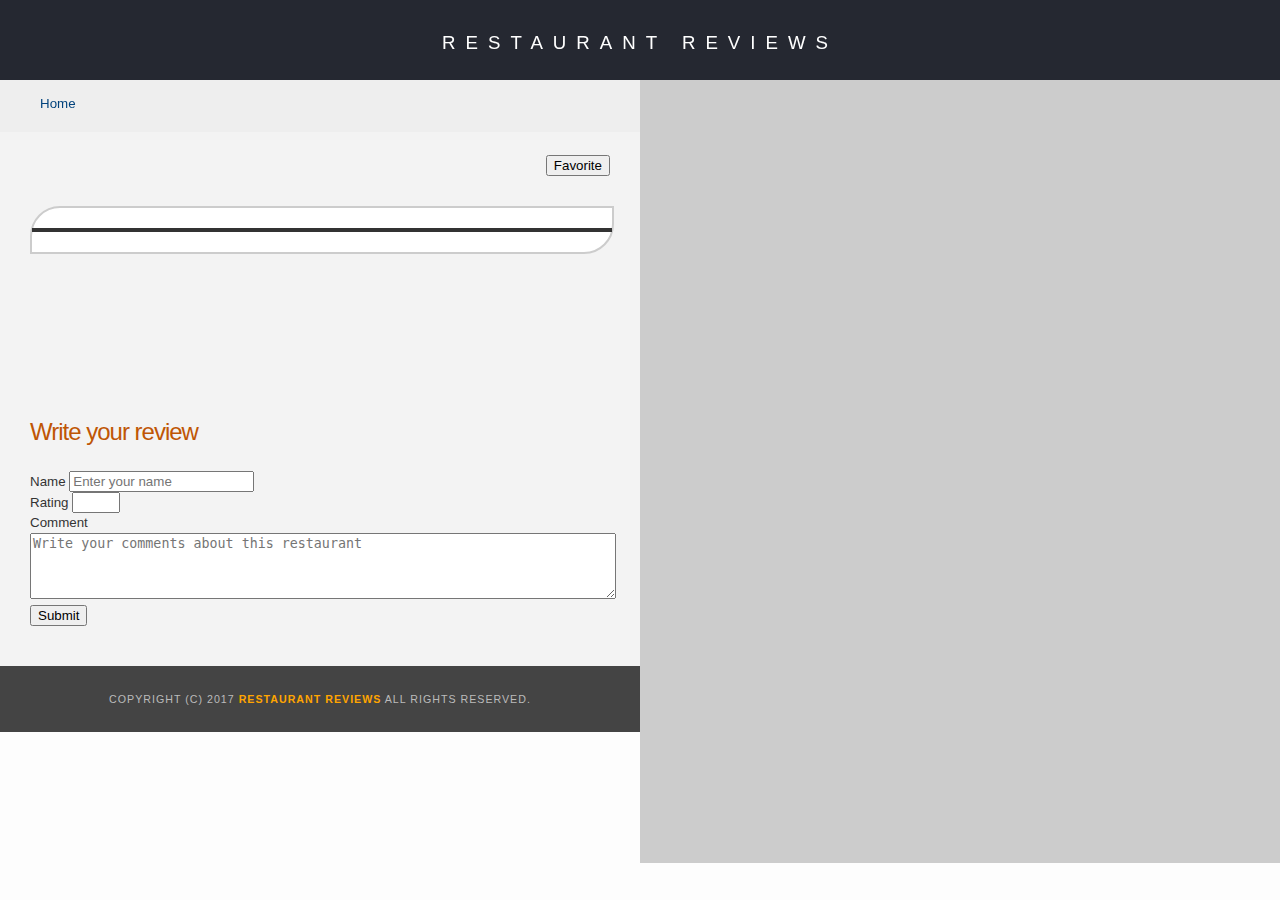
<file: restaurant.html>
<!DOCTYPE html>
<html lang="en">

<head>
  <script>
    if (navigator.serviceWorker) {
      navigator.serviceWorker.register('sw.js').then(function (reg) {
        console.log('service worker registered');
      }).catch(function (err) {
        console.log('service worker registering failed');
      });
    }
  </script>
  <!-- Normalize.css for better cross-browser consistency -->
  <link rel="stylesheet" src="//normalize-css.googlecode.com/svn/trunk/normalize.css" />
  <!-- Main CSS file -->
  <link rel="stylesheet" href="css/styles.css" type="text/css">
  <meta charset="utf-8">
  <meta name="viewport" content="width=device-width, initial-scale=1">
  <link rel="manifest" href="/manifest.json">
  <meta name="theme-color" content="#252831">
  <link rel="stylesheet" href="https://unpkg.com/leaflet@1.3.1/dist/leaflet.css" integrity="sha512-Rksm5RenBEKSKFjgI3a41vrjkw4EVPlJ3+OiI65vTjIdo9brlAacEuKOiQ5OFh7cOI1bkDwLqdLw3Zg0cRJAAQ==" crossorigin=""/>
  <title>Restaurant Info</title>
</head>

<body class="inside">
  <!-- Beginning header -->
  <header class="restaurant-header">
    <!-- Beginning nav -->
    <nav role="navigation">
      <h1><a href="/">Restaurant Reviews</a></h1>
    </nav>
    <!-- End nav -->

    <!-- Beginning breadcrumb -->
    <nav role="navigation" aria-label="Breadcrumb">
      <ul id="breadcrumb" class="restaurant-breadcrumb">
        <li><a href="/">Home</a></li>
      </ul>
    </nav>
    <!-- End breadcrumb -->
  </header>
  <!-- End header -->

  <!-- Beginning main -->
  <main>
    <!-- Beginning map -->
    <section id="map-container" class="restaurant-map">
      <div id="map" role="application" aria-label="Map with restaurant"></div>
    </section>
    <!-- End map -->
    <!-- Beginning restaurant -->
    <section id="restaurant-container" class="restaurant-container">
      <div class="restaurant-title">
        <h2 id="restaurant-name"></h2>
        <button type="button" aria-pressed="false"
                id="restaurant-favorite" class="restaurant-favorite"
                onclick="toggleFavorite(event)">Favorite</button>
      </div>
      <div class="restaurant-detail">
        <img id="restaurant-img">
        <p id="restaurant-cuisine"></p>
        <p id="restaurant-address"></p>
        <table id="restaurant-hours"></table>
      </div>
    </section>
    <!-- end restaurant -->
    <!-- Beginning reviews -->
    <section id="reviews-container" class="reviews-container">
      <ul id="reviews-list"></ul>
    </section>
    <!-- End reviews -->
    <!-- Beginning send review -->
    <section class="send-review-container">
      <h4>Write your review</h4>
      <form class="send-review-form" onsubmit="sendReview(this);return false">
        <div>
          <label for="name">Name</label>
          <input id="name" type="text" placeholder="Enter your name" required>
        </div>

        <div>
          <label for="rating">Rating</label>
          <input id="rating" type="number" min="1" max="5" required>
        </div>

        <div>
          <label for="comments">Comment</label><br>
          <textarea id="comments" class="comment-area" rows="4"
                    placeholder="Write your comments about this restaurant" required></textarea>
        </div>
        <input id='submitBtn' type="submit">
      </form>
    </section>
    <!-- End send review -->
  </main>
  <!-- End main -->

  <!-- Beginning footer -->
  <footer id="footer">
    Copyright (c) 2017 <a href="/"><strong>Restaurant Reviews</strong></a> All Rights Reserved.
  </footer>
  <!-- End footer -->
  <script src="https://unpkg.com/leaflet@1.3.1/dist/leaflet.js" integrity="sha512-/Nsx9X4HebavoBvEBuyp3I7od5tA0UzAxs+j83KgC8PU0kgB4XiK4Lfe4y4cgBtaRJQEIFCW+oC506aPT2L1zw==" crossorigin=""></script>
  <!-- Beginning scripts -->
  <!-- Database helpers -->
  <script type="text/javascript" src="js/dbhelper.js"></script>
  <!-- Main javascript file -->
  <script type="text/javascript" src="js/restaurant_info.js"></script>
  <!-- End scripts -->

</body>

</html>
</file>
<file: css/styles.css>
@charset "utf-8";
/* CSS Document */

body, td, th, p {
  font-family: Arial, Helvetica, sans-serif;
  font-size: 10pt;
  color: #333;
  line-height: 1.5;
}

body {
  background-color: #fdfdfd;
  margin: 0;
  position: relative;
}

ul, li {
  font-family: Arial, Helvetica, sans-serif;
  font-size: 10pt;
  color: #333;
}

a {
  color: orange;
  text-decoration: none;
}

a:hover, a:focus {
  color: #3397db;
  text-decoration: none;
}

a img {
  border: none 0 #fff;
}

h1, h2, h3, h4, h5, h6 {
  font-family: Arial, Helvetica, sans-serif;
  margin: 0 0 20px;
}

article, aside, canvas, details, figcaption, figure, footer, header, hgroup, menu, nav, section {
  display: block;
}

#maincontent {
  background-color: #f3f3f3;
  min-height: 100%;
}

#footer {
  box-sizing: border-box;
  background-color: #444;
  color: #bbb;
  font-size: 8pt;
  letter-spacing: 1px;
  padding: 25px;
  text-align: center;
  text-transform: uppercase;
}

/* ====================== Navigation ====================== */
nav {
  width: 100%;
}

nav h1 {
  margin: auto;
  height: 80px;
  line-height: 80px;
  background-color: #252831;
  text-align: center;
  vertical-align: center;
}

nav h1 a {
  color: #fff;
  font-size: 14pt;
  font-weight: 200;
  letter-spacing: 2px;
  text-transform: uppercase;
}

#breadcrumb {
  padding: 10px 40px 16px;
  list-style: none;
  background-color: #eee;
  font-size: 17px;
  margin: 0;
}

/* Display list items side by side */
#breadcrumb li {
  display: inline;
}

/* Add a slash symbol (/) before/behind each list item */
#breadcrumb li + li:before {
  padding: 8px;
  color: black;
  content: "/\00a0";
}

/* Add a color to all links inside the list */
#breadcrumb li a {
  color: #02437d;
  text-decoration: none;
}

/* Add a color on mouse-over */
#breadcrumb li a:hover {
  color: #01447e;
  text-decoration: underline;
}

@media (min-width: 450px) {
  nav h1 a {
    letter-spacing: 10px;
  }
}

/* ====================== Map ====================== */
#map {
  height: 400px;
  width: 100%;
  background-color: #ccc;
}

/* ====================== Restaurant Filtering ====================== */
.filter-options {
  width: 100%;
  background-color: #3397db;
  align-items: center;
}

.filter-options .filter-title {
  color: white;
  font-size: 1.5rem;
  font-weight: normal;
  line-height: 1;
  margin: 0 20px;
}

.filter-options select {
  background-color: white;
  border: 1px solid #fff;
  font-family: Arial, sans-serif;
  font-size: 11pt;
  height: 35px;
  letter-spacing: 0;
  margin: 10px;
  padding: 0 10px;
  width: 200px;
}

/* ====================== Restaurant Listing ====================== */
.restaurants-list {
  background-color: #f3f3f3;
  list-style: outside none none;
  margin: 0;
  padding: 30px 15px 60px;
  text-align: center;
  display: flex;
  flex-wrap: wrap;
}

.restaurants-list .restaurant {
  background-color: #fff;
  border: 2px solid #ccc;
  font-family: Arial, sans-serif;
  margin: 15px;
  min-height: 380px;
  border-radius: 30px 0;
  text-align: left;
  width: 100%;
}

.restaurants-list .restaurant-img {
  background-color: #ccc;
  display: block;
  margin: 0;
  max-width: 100%;
  min-height: 248px;
  min-width: 100%;
  border-radius: 30px 0 0 0;
}

.restaurants-list .restaurant-name {
  color: #bf5605;
  font-family: Arial, sans-serif;
  font-size: 14pt;
  letter-spacing: 0;
  line-height: 1.3;
  margin: 20px 30px 10px;
  text-transform: uppercase;
}

.restaurants-list .restaurant-description {
  margin: 0 30px;
  font-size: 11pt;
}

.restaurants-list .link {
  background-color: #bf5605;
  border-bottom: 3px solid #ccc;
  color: #fff;
  display: inline-block;
  font-size: 10pt;
  margin: 15px 30px 15px;
  padding: 8px 30px 10px;
  border-radius: 0 10px;
  text-align: center;
  text-decoration: none;
  text-transform: uppercase;
}

.restaurants-list .link:hover,
.restaurants-list .link:focus {
  background-color: green;
  border-bottom: 6px solid #ccc;
  margin: 12px 30px 15px;
}

@media (min-width: 700px) {
  .restaurants-list .restaurant {
    width: calc(50% - (15px + 2px) * 2);
  }
}

@media (min-width: 1200px) {
  .restaurants-list .restaurant {
    width: calc(33.3333% - (15px + 2px) * 2);
  }
}

/* ====================== Restaurant Details ====================== */
main {
  width: 100%;
  background-color: #f3f3f3;
}

.restaurant-breadcrumb {
  box-sizing: border-box;
  text-align: left;
  vertical-align: center;
}

.restaurant-map {
  top: 100px;
  height: 300px;
}

.inside #map {
  background-color: #ccc;
  height: 100%;
  width: 100%;
}

.restaurant-detail {
  background-color: #fff;
  border: 2px solid #ccc;
  font-family: Arial, sans-serif;
  border-radius: 30px 0;
  width: 100%;
}

.restaurant-title {
  margin: 15px 0 30px;
  display: flex;
  flex-direction: row;
  flex-wrap: nowrap;
  justify-content: space-between;
  align-content: stretch;
  align-items: flex-start;
}

#restaurant-name {
  color: #bf5605;
  font-family: Arial, sans-serif;
  font-size: 20pt;
  font-weight: 200;
  letter-spacing: 0;
  text-transform: uppercase;
  line-height: 1.1;

  flex: 0 1 auto;
  align-self: auto;
}

.restaurant-favorite {
  flex: 0 1 auto;
  align-self: auto;
}

.restaurant-favorite[aria-pressed="true"] {
  color: white;
  background-color: #f00;
}

#restaurant-img {
  width: 100%;
  border-radius: 30px 0 0 0;
}

#restaurant-address {
  font-size: 12pt;
  margin: 10px 0;
}

#restaurant-cuisine {
  background-color: #333;
  color: #ddd;
  font-size: 12pt;
  font-weight: 300;
  letter-spacing: 10px;
  margin: 0 0 20px;
  padding: 2px 0;
  text-align: center;
  text-transform: uppercase;
}

.restaurant-container,
.reviews-container,
.send-review-container {
  box-sizing: border-box;
  padding: 40px 30px;
}

.reviews-container h3 {
  color: #bf5605;
  font-size: 24pt;
  font-weight: 300;
  letter-spacing: -1px;
  padding-bottom: 1pt;
}

.send-review-container h4 {
  color: #bf5605;
  font-size: 18pt;
  font-weight: 300;
  letter-spacing: -1px;
  padding-bottom: 1pt;
}

#reviews-list {
  margin: 0;
  padding: 0;
}

.restaurant-review {
  border-radius: 30px 0;
  background-color: #fff;
  border: 2px solid #ccc;
  display: block;
  list-style-type: none;
  margin: 0 0 30px;
  overflow: hidden;
  position: relative;
}

.restaurant-review .name {
  background-color: #333;
  color: #ddd;
  padding: 10px 20px;
  margin: 0 0 10px;
}

.restaurant-review .date {
  float: right;
  font-size: 10pt;
  font-weight: initial;
}

.restaurant-review .rating {
  background-color: #bf5605;
  color: #fff;
  font-size: 12pt;
  text-transform: uppercase;
  margin: 0 20px;
  padding: 5px;
  border-radius: 5px;
}

.restaurant-review .comment {
  padding: 20px;
  margin: 0 0 10px;
}

#restaurant-hours td {
  color: #666;
}

.send-review-container .comment-area {
  width: 100%;
  resize: vertical;
}

@media (min-width: 700px) {
  .restaurant-header {
    position: fixed;
    top: 0;
    width: 100%;
    z-index: 1000;
  }

  .restaurant-map {
    background: blue none repeat scroll 0 0;
    height: 87%;
    position: fixed;
    right: 0;
    top: 80px;
    width: 50%;
  }

  .restaurant-container{
    padding: 140px 30px 40px;
  }

  .restaurant-breadcrumb,
  .restaurant-container,
  .reviews-container,
  .send-review-container,
  .inside #footer {
    width: 50%;
  }
}
</file>
